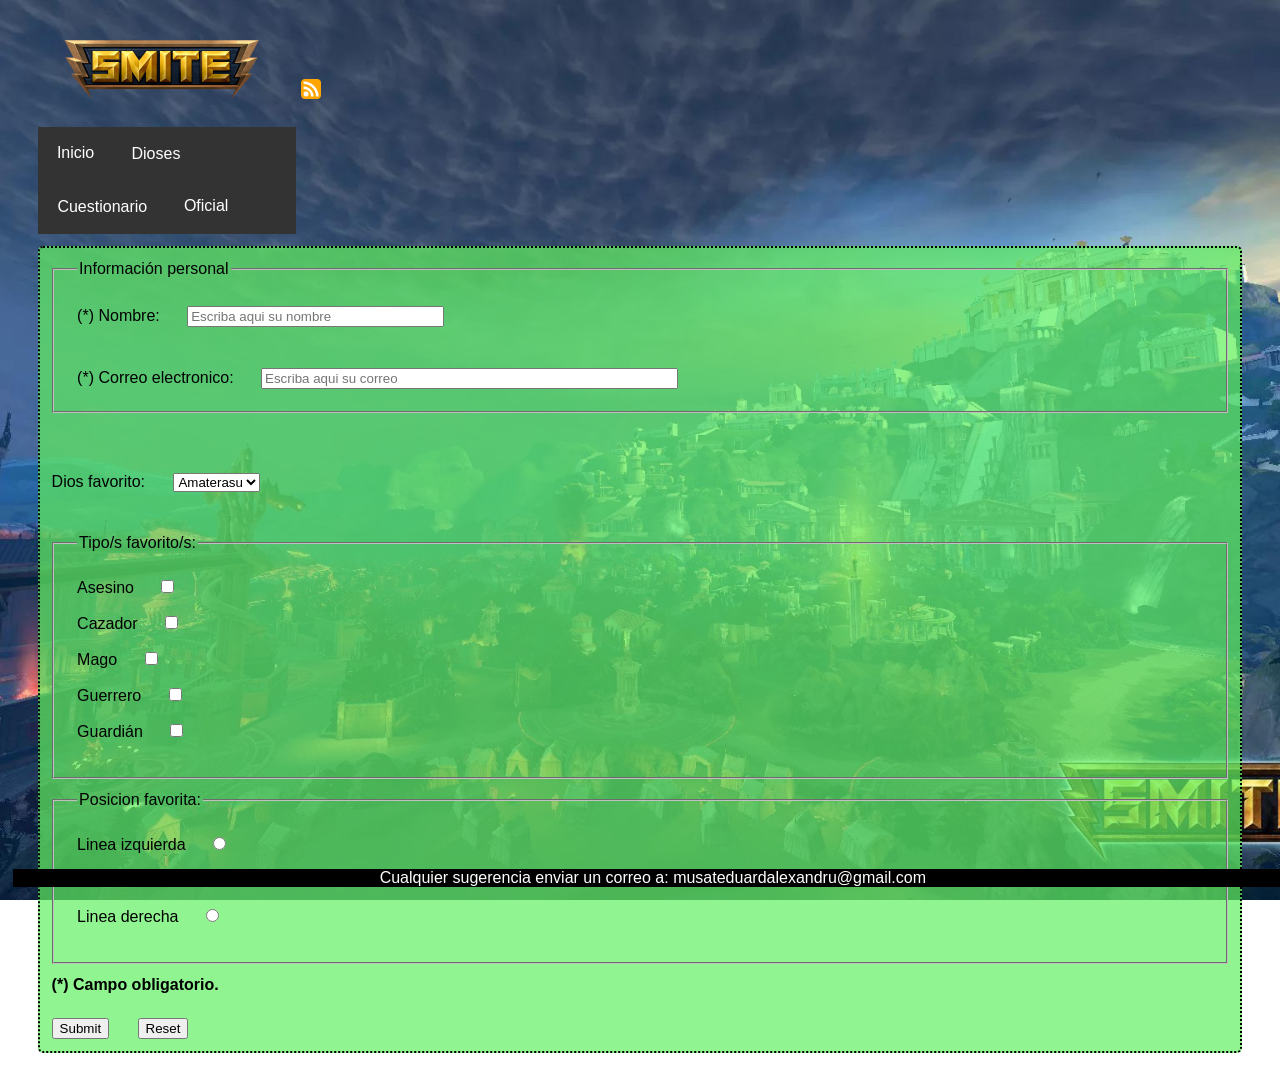
<file: cuestionario.html>
<!DOCTYPE html>
<html lang="es">
    <head>
        <meta charset="UTF-8">
        <title>SMITE CUESTIONARIO</title>
        <link rel="stylesheet" type="text/css" href="./estilos.css">
        <!--AUTOR: ALEXANDRU EDUARD MUSAT-->
    </head>
    <body>
        <header>
            <div class="banner">
                <img class="banner" src="./media/logoSmite.png">
                <a href="./RSS.rss"><img src="./rss.png" width="20" height="20"></a>
            </div>
        </header>
        <div class="enlaces">
        <ul class="enlaces">
            <ul class="enlaces">
                <li class="link"><a class="enlace" href="./index.html" target="_self">Inicio</a></li>
                <li class="link"><a class="enlace" href="./dioses.html" target="_self">Dioses</a></li>
                <li class="link"><a class="enlace" href="./cuestionario.html" target="_self">Cuestionario</a></li>
                <li class="link"><a class="enlace" href="https://www.smitegame.com/" target="_blank">Oficial</a></li>
                </ul>
        </ul>
        </div>
        <form action="https://formspree.io/f/mwkgvaav" method="post">
            <fieldset>
                <legend>Información personal</legend>
                <label>(*) Nombre:</label>
                <input
                    type="text"
                    name="usuario"
                    size="30"
                    maxlength="30"
                    placeholder="Escriba aqui su nombre"
                    required="required">
                <br><br>
                <label>(*) Correo electronico:</label>
                <input
                    type="email"
                    name="correo"
                    size="50"
                    maxlength="50"
                    placeholder="Escriba aqui su correo"
                    required="required">
            </fieldset>
            <br><br>
            <label>Dios favorito:</label>
            <select name="dios_Favorito" id="dios_Favorito">
                <option value="Amaterasu">Amaterasu</option>
                <option value="Susano">Susano</option>
                <option value="Hachiman">Hachiman</option>
                <option value="Thanatos">Thanatos</option>
                <option value="Chronos">Chronos</option>
                <option value="Athena">Athena</option>
            </select>
            <br><br>
            <fieldset>
                <legend>Tipo/s favorito/s:</legend>

                <label>Asesino</label>
                <input type="checkbox" name="asesino">
                <br>
                <label>Cazador</label>
                <input type="checkbox" name="cazador">
                <br>
                <label>Mago</label>
                <input type="checkbox" name="mago">
                <br>
                <label>Guerrero</label>
                <input type="checkbox" name="guerrero">
                <br>
                <label>Guardián</label>
                <input type="checkbox" name="guardian">
                <br><br>
            </fieldset>
            <fieldset>
                <legend>Posicion favorita:</legend>
                <label>Linea izquierda</label>
                <input type="radio" name="posicion" id="izquierda" value="izquierda">
                <br>
                <label>Linea media</label>
                <input type="radio" name="posicion" id="media" value="media">
                <br>
                <label>Linea derecha</label>
                <input type="radio" name="posicion" id="derecha" value="derecha">
                <br><br>
            </fieldset>
            <h4>(*) Campo obligatorio.</h4>
            <input type="submit">

            <input type="reset">
        </form>
        <footer>Cualquier sugerencia enviar un correo a: musateduardalexandru@gmail.com</footer>
    </body>
</html>
</file>
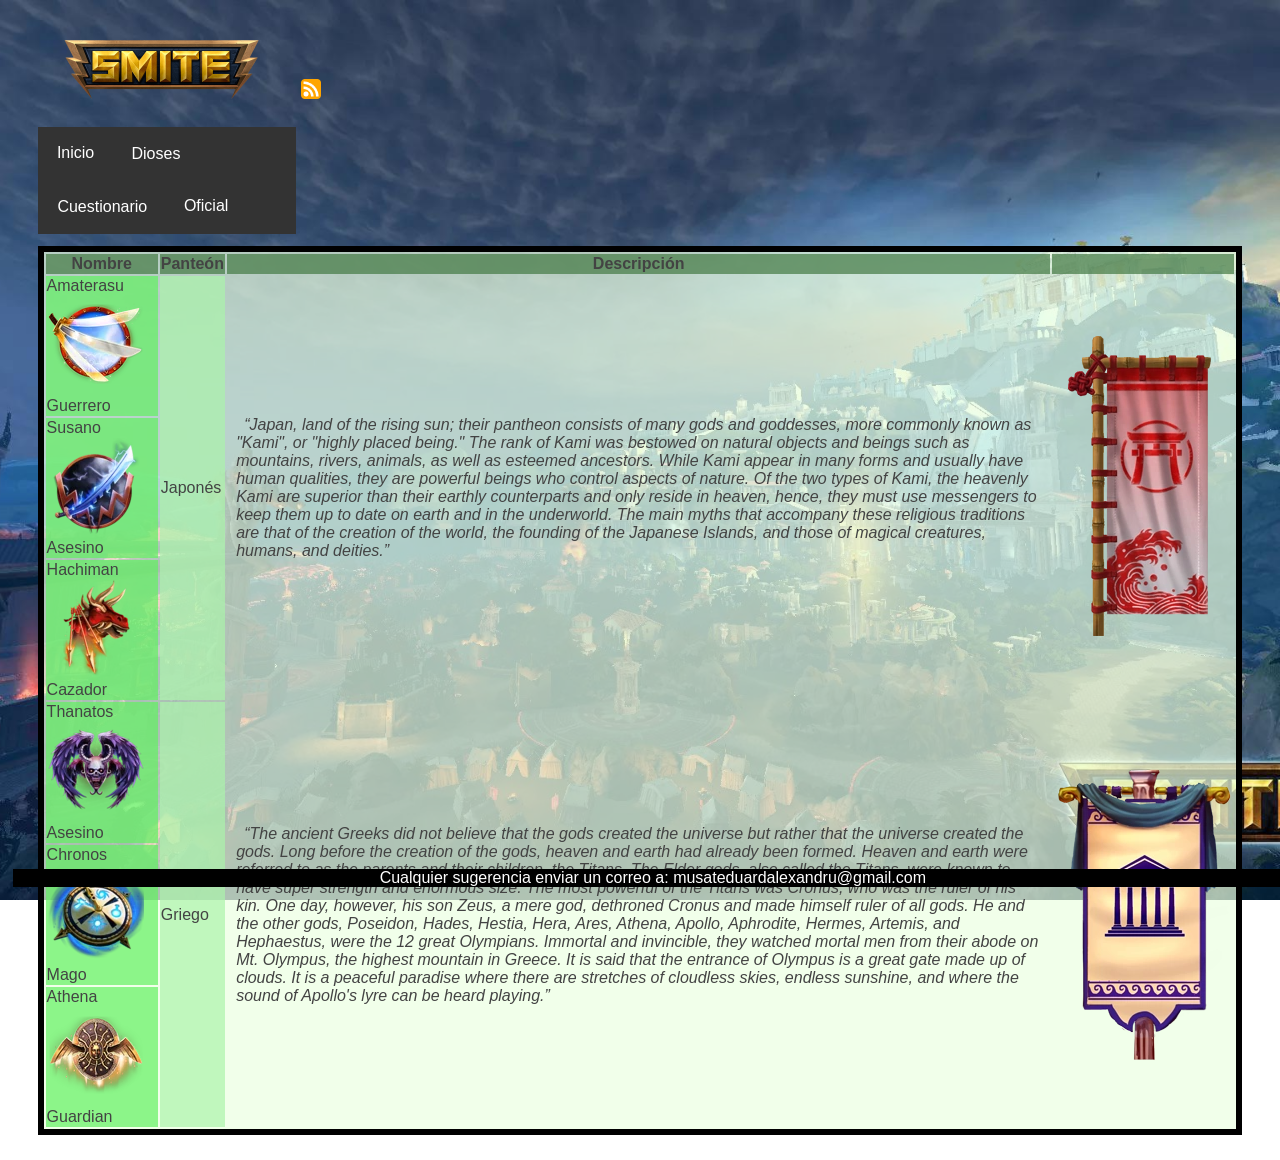
<file: dioses.html>
<!DOCTYPE html>
<html lang="es">
    <head>
        <meta charset="UTF-8">
        <title>SMITE DIOSES</title>
        <link rel="stylesheet" type="text/css" href="./estilos.css">
        <!--AUTOR: ALEXANDRU EDUARD MUSAT-->
    </head>
    <body>
        <header>
            <div class="banner">
                <img class="banner" src="./media/logoSmite.png">
                <a href="./RSS.rss"><img src="./rss.png" width="20" height="20"></a>
            </div>
        </header>
        <div class="enlaces">
        <ul class="enlaces">
            <li class="link"><a class="enlace" href="./index.html" target="_self">Inicio</a></li>
            <li class="link"><a class="enlace" href="./dioses.html" target="_self">Dioses</a></li>
            <li class="link"><a class="enlace" href="./cuestionario.html" target="_self">Cuestionario</a></li>
            <li class="link"><a class="enlace" href="https://www.smitegame.com/" target="_blank">Oficial</a></li>
            </ul>
        </div>
            <table title="Tabla_Dioses" class="tabla_dioses">
                <tr class="titulo">
                    <th>Nombre</th>
                    <th>Panteón</th>
                    <th>Descripción</th>
                    <th></th>
                </tr>
                <tr>
                    <td class="dios">Amaterasu<img src="./media/dioses/amaterasuIcono.webp" alt="icono_Amaterasu">Guerrero</td>
                    <td class="origen" rowspan="3">Japonés</td>
                    <td rowspan="3">
                        <blockquote>
                            <cite>“Japan, land of the rising sun; their pantheon consists of many gods and
                                goddesses, more commonly known as "Kami", or "highly placed being." The rank of
                                Kami was bestowed on natural objects and beings such as mountains, rivers,
                                animals, as well as esteemed ancestors. While Kami appear in many forms and
                                usually have human qualities, they are powerful beings who control aspects of
                                nature. Of the two types of Kami, the heavenly Kami are superior than their
                                earthly counterparts and only reside in heaven, hence, they must use messengers
                                to keep them up to date on earth and in the underworld. The main myths that
                                accompany these religious traditions are that of the creation of the world, the
                                founding of the Japanese Islands, and those of magical creatures, humans, and
                                deities.”</cite>
                        </blockquote>
                    </td>
                    <td rowspan="3"><img src="./media/dioses/Flag_japanese_full.webp" alt="bandera_Japonesa"></td>
                </tr>
                <tr>
                    <td class="dios">Susano<img src="./media/dioses/susanoIcono.webp" alt="icono_Susano">Asesino</td>
                </tr>
                <tr>
                    <td class="dios">Hachiman<img src="./media/dioses/hachimanIcono.webp" alt="icono_Hachiman">Cazador</td>
                </tr>
                <tr>
                    <td class="dios">Thanatos<img src="./media/dioses/thanatosIcono.webp" alt="icono_Thanatos">Asesino</td>
                    <td class="origen" rowspan="3">Griego</td>
                    <td rowspan="3">
                        <blockquote>
                            <cite>“The ancient Greeks did not believe that the gods created the universe but
                                rather that the universe created the gods. Long before the creation of the gods,
                                heaven and earth had already been formed. Heaven and earth were referred to as
                                the parents and their children, the Titans. The Elder gods, also called the
                                Titans, were known to have super strength and enormous size. The most powerful
                                of the Titans was Cronus, who was the ruler of his kin. One day, however, his
                                son Zeus, a mere god, dethroned Cronus and made himself ruler of all gods. He
                                and the other gods, Poseidon, Hades, Hestia, Hera, Ares, Athena, Apollo,
                                Aphrodite, Hermes, Artemis, and Hephaestus, were the 12 great Olympians.
                                Immortal and invincible, they watched mortal men from their abode on Mt.
                                Olympus, the highest mountain in Greece. It is said that the entrance of Olympus
                                is a great gate made up of clouds. It is a peaceful paradise where there are
                                stretches of cloudless skies, endless sunshine, and where the sound of Apollo's
                                lyre can be heard playing.”</cite>
                        </blockquote>
                        <td rowspan="3"><img src="./media/dioses/Flag_greek_full.webp" alt="bandera_Griega"></td>
                    </tr>
                    <tr>
                        <td class="dios">Chronos<img src="./media/dioses/chronosIcono.webp" alt="icono_Chronos">Mago</td>
                    </tr>
                    <tr>
                        <td class="dios">Athena<img src="./media/dioses/athenaIcono.webp" alt="icono_Athena">Guardian</td>
                    </tr>
                </table>
                <footer>Cualquier sugerencia enviar un correo a: musateduardalexandru@gmail.com</footer>
        </body>
    </html>
</file>
<file: estilos.css>
* {margin: 1%;font-family: Verdana, Geneva, Tahoma, sans-serif;}
body{
    background: url(./media/fondo.jpg) no-repeat center fixed;
    background-size: cover;
}
img.banner{
    width: 200px;
}
/*MENU*/
div.enlaces{
    width: 21%;
}
ul.enlaces {
    list-style-type: none;
    margin: 0;
    padding: 0;
    overflow: hidden;
    background-color: #333;
  }
  
  li.link {
    float: left;
  }
  
  li a.enlace {
    display: block;
    color: white;
    text-align: center;
    padding: 14px 16px;
    text-decoration: none;
  }

  li a.enlace:hover:not(.active) {
    background-color: #111;
  }
/*MENU*/
/*FOOTER*/
footer {
    position: fixed;
    left: 0;
    bottom: 0;
    width: 100%;
    background-color: rgb(0, 0, 0);
    color: rgb(255, 255, 255);
    text-align: center;
 }
/*FOOTER*/
/*INICIO*/
div.introduccion{
    width: 98%;
    float: left;
    background: rgba(255, 255, 255, 0.7);
}
div.tutoriales{
    width: 18%;
    float: left;
    background: rgba(255, 255, 255, 0.7);
}

div.normas{
    width: 78%;
    float: right;
    background: rgba(255, 255, 255, 0.7);
}

div.abc{
    width: 78%;
    float: right;
    background: rgba(255, 255, 255, 0.7);
}
div.sonido{
    width: 17.3%;
    float: left;
    background: rgba(255, 255, 255, 0.7);
    box-sizing: border-box;
}
video{
    width: 95%;
}
audio{
    width: 95%;
}

/*INICIO*/

/*DIOSES*/
tr.titulo{
    background: rgba(67, 122, 67, 0.7);
}
td.dios{
    background: rgba(97, 241, 97, 0.7);
}
td.origen{
    background: rgba(171, 244, 172, 0.7);
}
table.tabla_dioses{
    background: rgba(236, 255, 226, 0.7);
    border: 6px solid;
    border-color: rgb(0, 0, 0);
    color: rgb(67, 67, 67);
}
/*DIOSES*/
/*CUESTIONARIO*/
form{
    background: rgba(97, 241, 97, 0.7);
    border: 2px dotted;
    border-radius: 5px;
}
/*CUESTIONARIO*/
</file>
